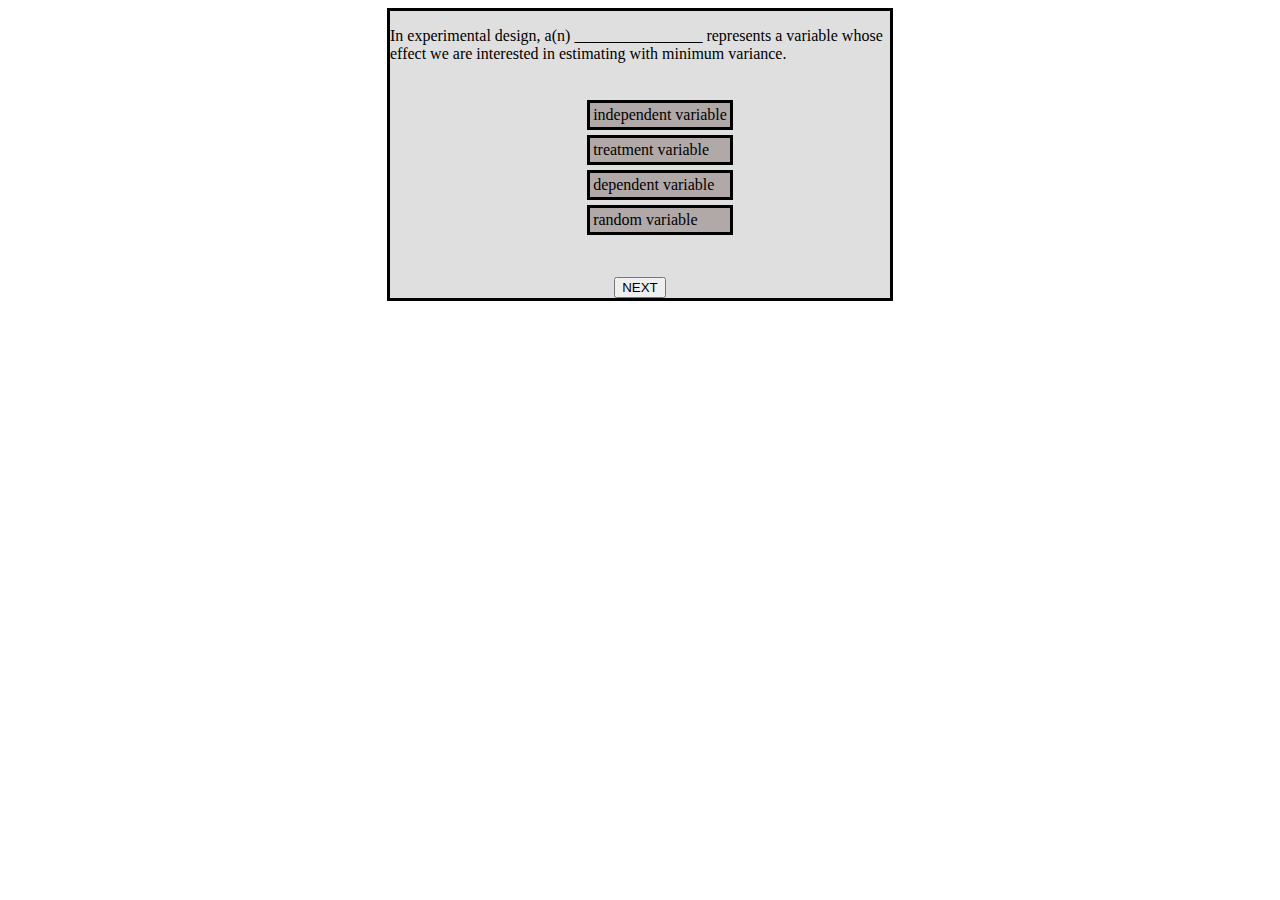
<file: index.html>
<!DOCTYPE html>
<html lang="en">
<head>
    <meta charset="UTF-8">
    <meta http-equiv="X-UA-Compatible" content="IE=edge">
    <meta name="viewport" content="width=device-width, initial-scale=1.0">
    <title>Document</title>
    <link href="https://cdn.jsdelivr.net/npm/bootstrap@5.1.3/dist/css/bootstrap.min.css" rel="stylesheet" integrity="sha384-1BmE4kWBq78iYhFldvKuhfTAU6auU8tT94WrHftjDbrCEXSU1oBoqyl2QvZ6jIW3" crossorigin="anonymous">

    <link rel="stylesheet" href="style.css">
</head>

<body onload="showQuestion(0)">
    <div id="Q-card">
 
    <P id="ques"> which is the right example ?</P>        
<ul class="list_ques">
    <li class="option" onclick="putActiveClass(this)" id="opt-1">exmaple 1</li>
    <li class="option" onclick="putActiveClass(this)" id="opt-2">exmaple 2</li>
    <li class="option" onclick="putActiveClass(this)" id="opt-3">exmaple 3</li>
    <li class="option" onclick="putActiveClass(this)" id="opt-4">right exmaple </li>
</ul>
 
<div>
    <a href="score.html">
    <button id="endGame">Finish</button>
</a>
 </div>


<div>
    
    <button id="next_q" onclick="nextQuestion()">NEXT </button>
</div>


    </div>
<script src="app.js"></script>
    <script src="https://cdn.jsdelivr.net/npm/bootstrap@5.1.3/dist/js/bootstrap.bundle.min.js" integrity="sha384-ka7Sk0Gln4gmtz2MlQnikT1wXgYsOg+OMhuP+IlRH9sENBO0LRn5q+8nbTov4+1p" crossorigin="anonymous"></script> 
</body>
</html>
</file>
<file: style.css>
#Q-card{
    display: flex;
    flex-direction: column;
    /* align-items: center; */
    align-items: center;
    justify-content: center;
    background-color: rgb(223, 223, 223);
    border:3px solid black;
    width: 500px;
    margin: auto;
}

.option{
    background-color: rgb(177, 168, 168);
    border:3px solid black;
    padding: 3px;
    margin: 5px;

}


.option:hover{
    background-color: rgb(74, 83, 165);
    border:3px solid black;
    padding: 3px;
    margin: 5px;
    cursor: pointer;
}
.list_ques{
    list-style: none;
}
.active{
    background-color: rgb(74, 83, 165);
    border:3px solid black;
    padding: 3px;
    margin: 5px;
}

.rScreen{
    background-color: rgb(172, 28, 28);
    border:3px solid black;
    width: 1000px;
}
#endGame{
    color: rebeccapurple;
    /* display: none; */
opacity: 0;
}

#next_q{

opacity: 1;   


}
</file>
